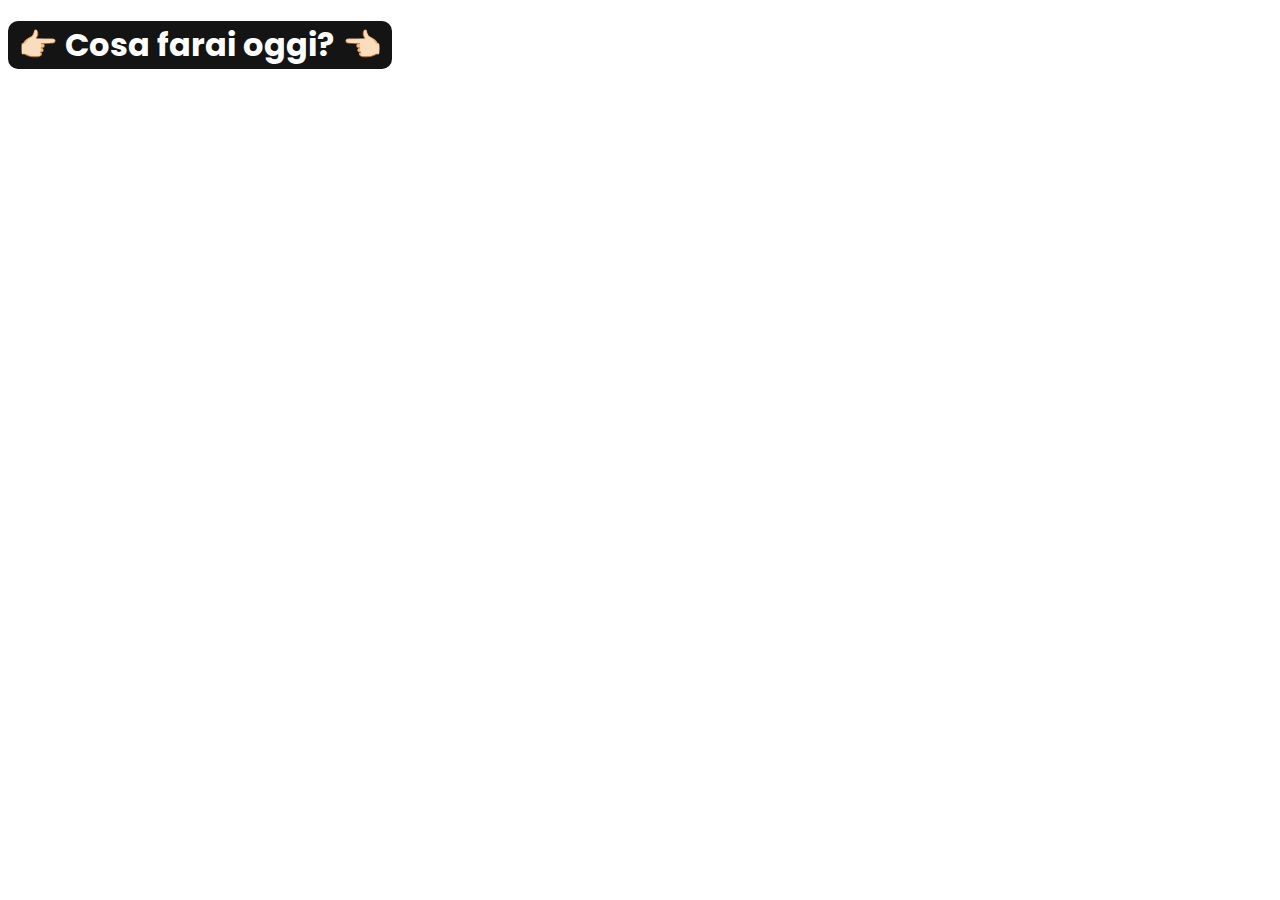
<file: index.html>
<!DOCTYPE html>
<html lang="en">
<head>
    <meta charset="UTF-8">
    <meta http-equiv="X-UA-Compatible" content="IE=edge">
    <meta name="viewport" content="width=device-width, initial-scale=1.0">
    <title>Bored API</title>

    <link rel="shortcut icon" href="favicon.png" type="image/x-icon">
    <!-- font -->
    <link href="https://fonts.googleapis.com/css2?family=Poppins:ital,wght@0,400;0,600;1,200&display=swap" rel="stylesheet">
    <!-- css -->
    <link rel="stylesheet" href="style.css">
</head>
<body id="scontrino">
    <div class="container">
        <h1>👉🏻 Cosa farai oggi? 👈🏻</h1>
        
    </div>
    <script src="app.js"></script>
</body>
</html>
</file>
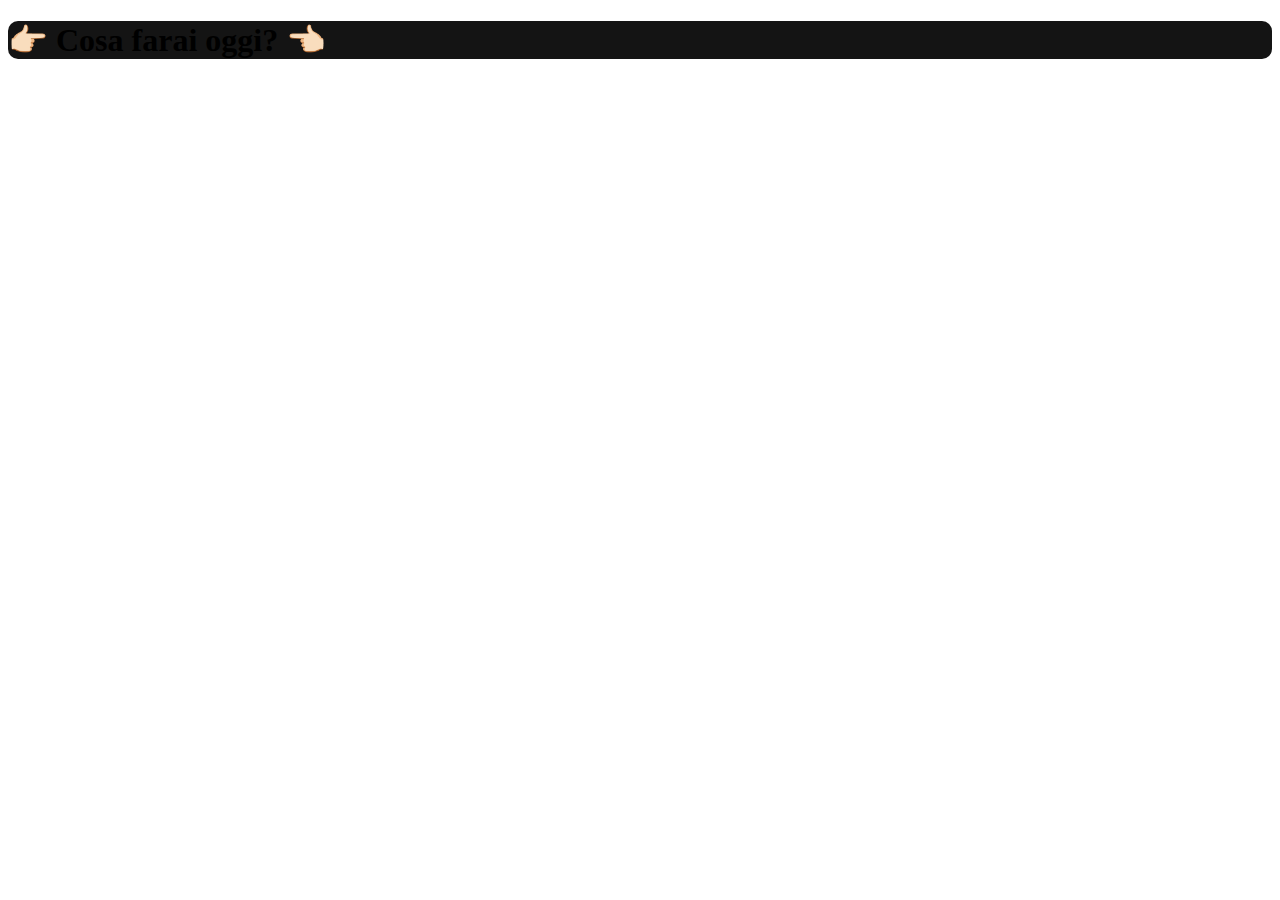
<file: boredapi.html>
<!DOCTYPE html>
<html lang="en">
<head>
    <meta charset="UTF-8">
    <meta http-equiv="X-UA-Compatible" content="IE=edge">
    <meta name="viewport" content="width=device-width, initial-scale=1.0">
    <title>Bored API</title>

    <link rel="shortcut icon" href="favicon.png" type="image/x-icon">
    <!-- font -->
    <link href="https://fonts.googleapis.com/css2?family=Poppins:ital,wght@0,400;0,600;1,200&display=swap" rel="stylesheet">
    <!-- css -->
    <link rel="stylesheet" href="style.css">
</head>
<body class="scontrino">
    <div class="container">
        <h1>👉🏻 Cosa farai oggi? 👈🏻</h1>
        
    </div>
    <script src="app.js"></script>
</body>
</html>
</file>
<file: style.css>
#scontrino{
    width: 384px;
    font-family: 'Poppins', sans-serif;
    text-align: center;
    /* background-color: aquamarine; */
    color: white;
}
h1,h2,p{
    width: 100%;
}
h1{
    background-color: #141414;
    border-radius: 10px;
}

h2{
    background-color: lightcoral;
    padding: 5px;
    border-radius: 10px;
}
p, small{
    background-color: coral;
    border-radius: 10px;
}
p::before{
    content: '🔖 ';
}
small{
    font-size: 12px;
    padding: 5px;
}
small::before{
    content: '🦥 ';
}
p{
    
    font-size: 20px;
    padding: 5px;
}
</file>
